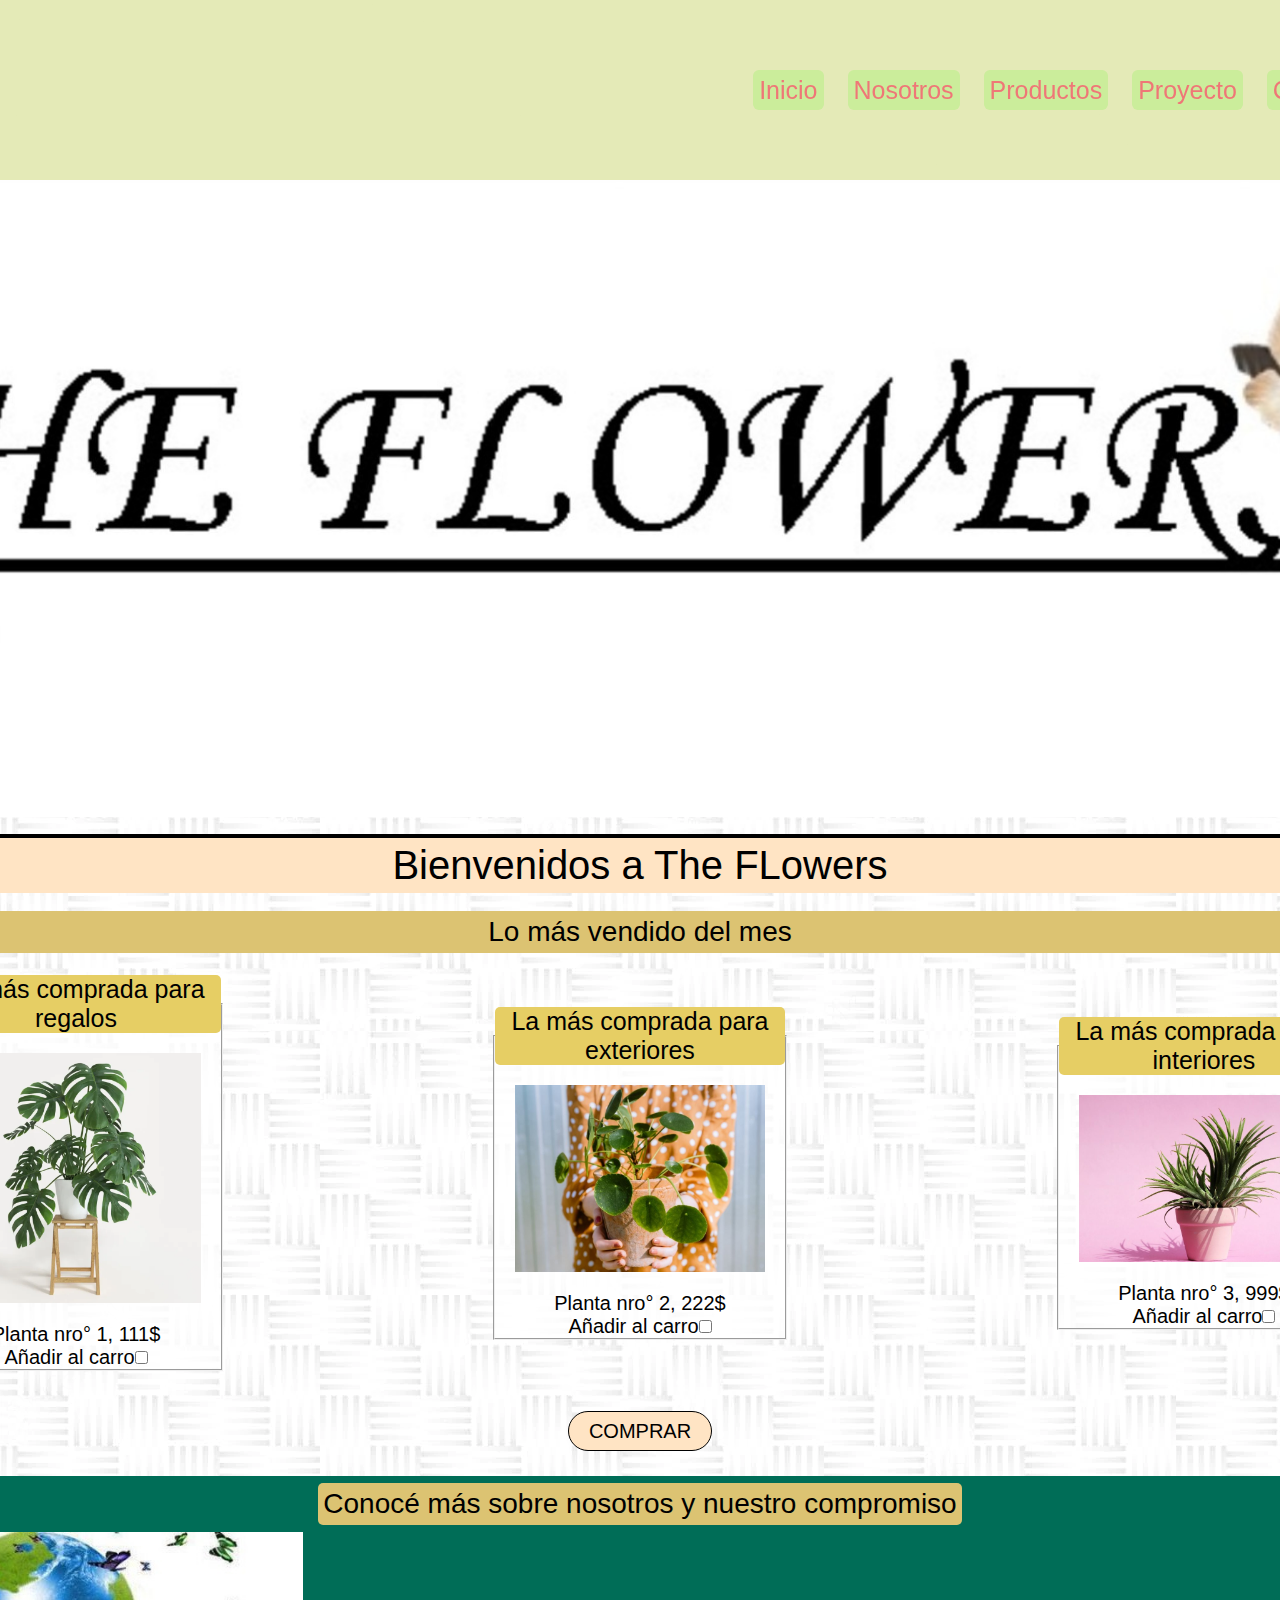
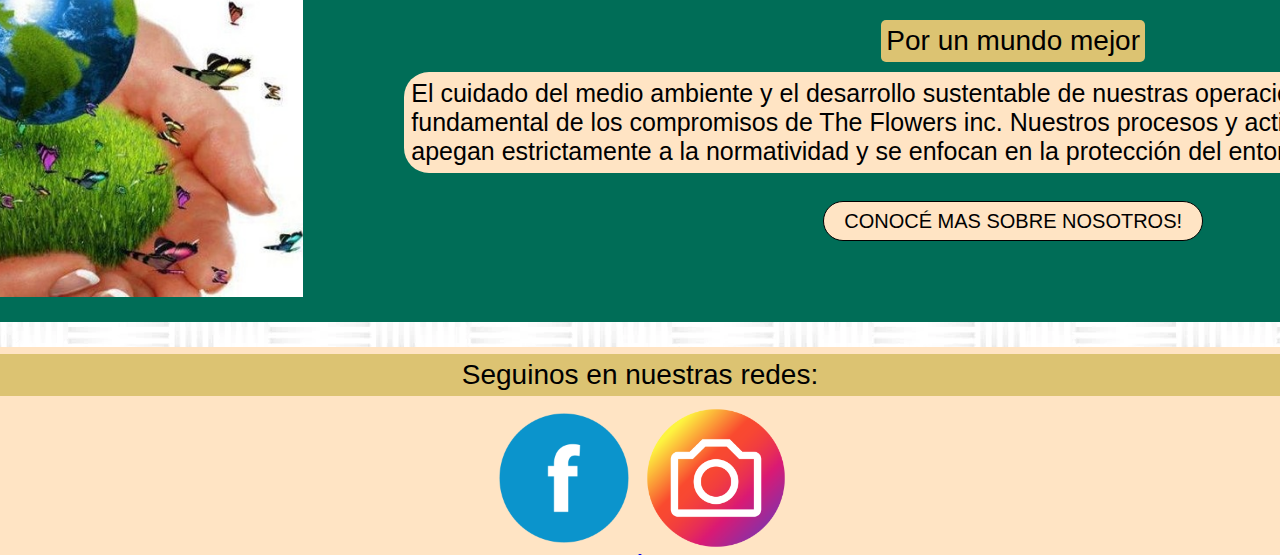
<file: index.html>
<!DOCTYPE html>
<html lang="en">
<head>
    <meta charset="UTF-8">
    <meta http-equiv="X-UA-Compatible" content="IE=edge">
    <meta name="viewport" content="width=device-width, initial-scale=1.0">
    <link rel="shortcut icon" href="imagenes/logo.png">
    <!-- <link rel="stylesheet" href="css/style.css">  -->
    <link rel="stylesheet" href="css/style2.css">
    <title>The Flowers - página principal</title>
</head>
<body>
    <div class="gridIndex">
        <nav class="nav navegador" >
            <div>
                <a href="index.html">
                    <img src="imagenes/logo.png" alt="Logo de la empresa" id="logo">
                </a>
            </div>
            <ul>
                <li>
                    <a href="index.html">Inicio</a>
                </li>
                <li>
                    <a href="Views/nosotros.html">Nosotros</a>
                </li>
                <li>
                    <a href="Views/productos.html">Productos</a>
                </li>
                <li>
                    <a href="Views/proyecto.html">Proyecto</a>
                </li>
                <li>
                    <a href="Views/contacto.html">Contacto!</a>
                </li>
                <li>
                    <a href="#redes">Seguinos!</a>
                </li>

            </ul>   
        </nav>
        <!--ends nav-->

        <header class="header">
            <img src="imagenes/header.jpg" alt="Header del proyecto" class="encabezado">
        </header>
        <!--ends header-->

        <main class="textCenter main">
            <div class="centrado"><h1 class="tituloResaltado">Bienvenidos a The FLowers</h1></div>
            <br>
            <div class="centrado"><h3 class="tituloChico">Lo más vendido del mes</h3></div>
            <form action="Views/compras.html" class="buttonPiola centrado">
                <div class="formDestacado" id="prod">
                    <fieldset class="producto ">
                        <legend class="textoInfo">La más comprada para regalos</legend>
                        <img src="imagenes/produc/planta1.jpg" alt="planta 1" class="imgProducto centrado">
                        
                        <label for="añadir1" class="textoProducto">Planta nro° 1, 111$ </label>
                        
                        <label for="añadir1" class="textoProducto">Añadir al carro</label>
                        <input type="checkbox" id="añadir1">
                    </fieldset>
                    <fieldset class="producto">
                        <legend class="textoInfo">La más comprada para exteriores</legend>
                        <img src="imagenes/produc/planta2.jpg" alt="planta 2" class="imgProducto centrado">
                        
                        <label for="añadir2" class="textoProducto">Planta nro° 2, 222$</label>
                        
                        <label for="añadir2" class="textoProducto">Añadir al carro</label>
                        <input type="checkbox" id="añadir2">
                    </fieldset>
                    <fieldset class="producto">
                        <legend class="textoInfo">La más comprada para interiores</legend>
                        <img src="imagenes/produc/planta7.jpg" alt="planta 7" class="imgProducto centrado">
                        
                        <label for="añadir7" class="textoProducto">Planta nro° 3, 999$</label>
                        
                        <label for="añadir7" class="textoProducto">Añadir al carro</label>
                        <input type="checkbox" id="añadir7">
                    </fieldset>
                </div>
                <!-- <button class="button" id="but">Comprar</button> -->
                <button class="boton cuatro"><span>Comprar</span></button>
            </form>
        </main>
        <!--ends main-->
        
        <div class="presentacion nos">
            <h3 class="tituloChico">Conocé más sobre nosotros y nuestro compromiso</h3>
            <div>
                <div id="imgPres" class="imgNos">
                    <img src="imagenes/compromiso ambiental.jpg" alt="Imagen sobre el compromiso ambiental de la empresa." >
                </div>
                <div id="contenidoPres">
                    <h4 class="tituloChico">Por un mundo mejor</h4>
                    <p class="textoPresentacion">El cuidado del medio ambiente y el desarrollo sustentable de nuestras operaciones son parte fundamental de los compromisos de The Flowers inc. Nuestros procesos y actividades se apegan estrictamente a la normatividad y se enfocan en la protección del entorno.</p>
                    <form action="Views/nosotros.html" class="centrado">
                        <!-- <button class="button">Conocé más sobre nosotros!</button> -->
                        <button class="boton cuatro"><span>Conocé mas sobre nosotros!</span></button>
                    </form>
                </div>
            </div>
        </div>
        <!-- ends div -->
        <footer id="redes" class="pie pata">
            <h3 class="tituloChico">Seguinos en nuestras redes:</h3>
            <a href="https://www.facebook.com" target="_blank">
                <img src="imagenes/facebook.png" alt="logo de facebook" width="150px">
            </a>
            <a href="https://www.instagram.com" target="_blank">
                <img src="imagenes/instagram.png" alt="logo de instagram" height="150px">
            </a>
        </footer>
    </div>
</body>
</html>
</file>
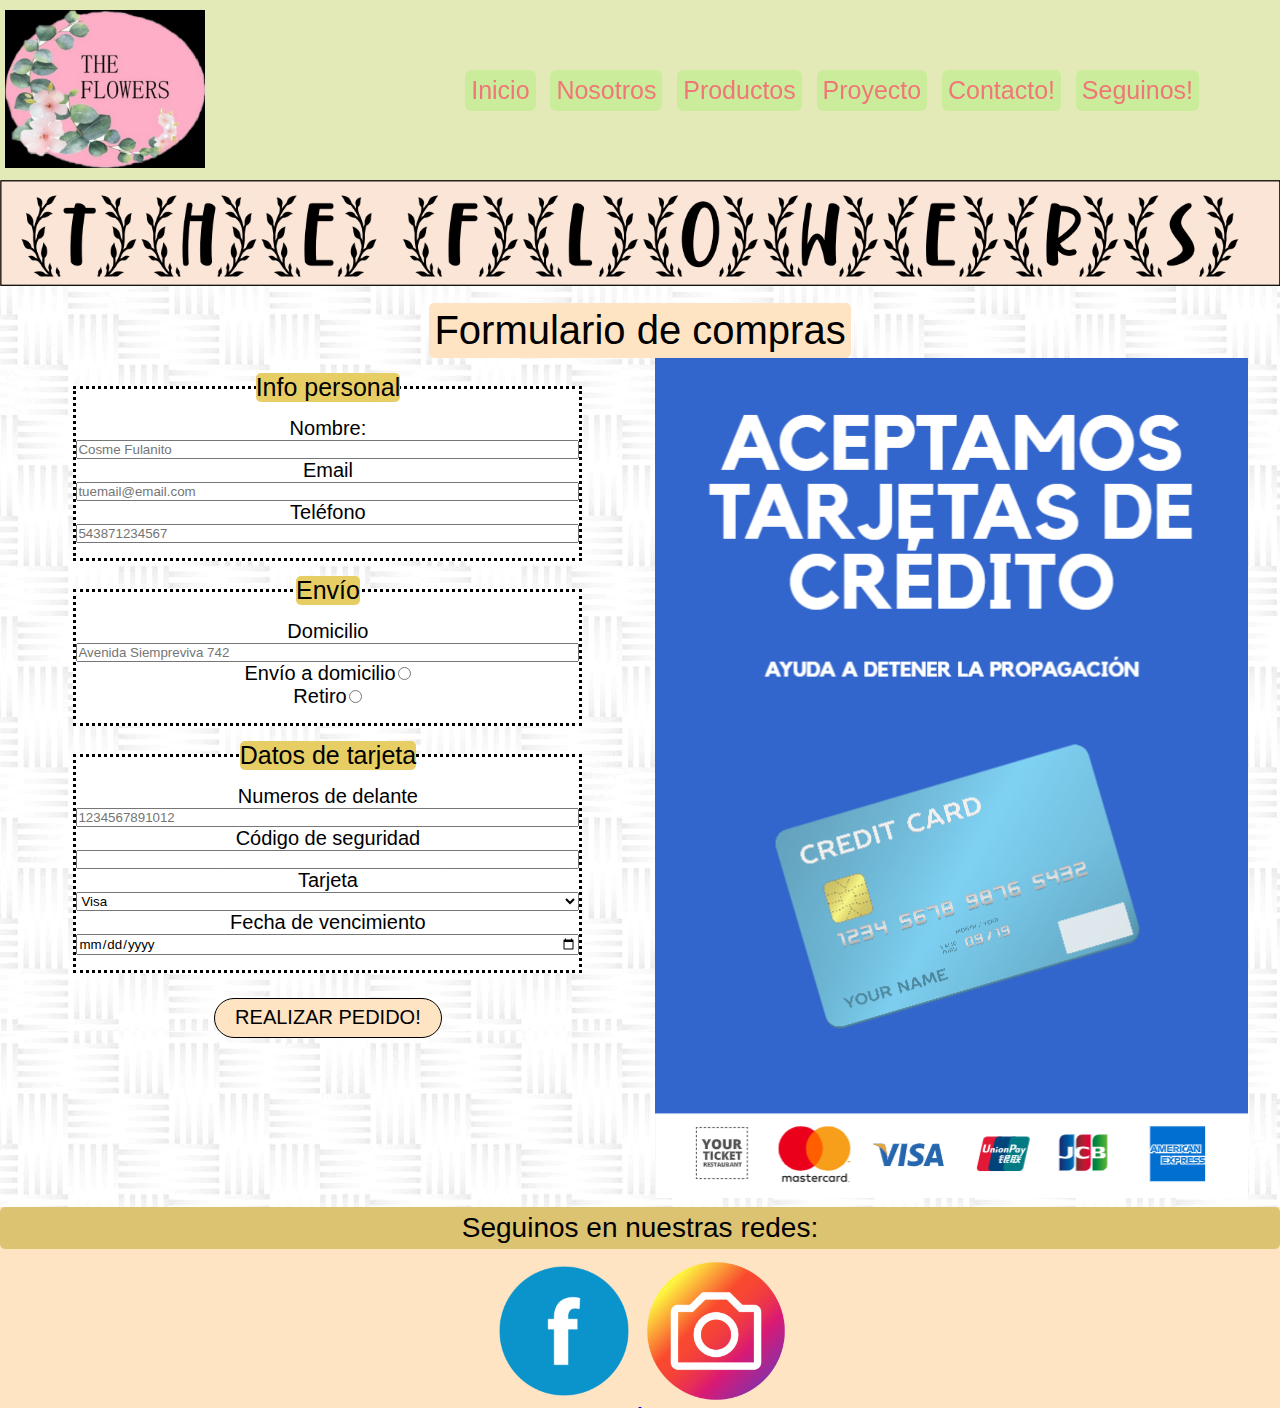
<file: Views/compras.html>
<!DOCTYPE html>
<html lang="en">
<head>
    <meta charset="UTF-8">
    <meta http-equiv="X-UA-Compatible" content="IE=edge">
    <meta name="viewport" content="width=device-width, initial-scale=1.0">
    <link rel="shortcut icon" href="../imagenes/logo.png">
    <link rel="stylesheet" href="../css/style.css">
    <title>The Flowers - página de compra</title>
</head>
<body>
    <nav class="nav">
        <div>
            <a href="../index.html">
                <img src="../imagenes/logo.png" alt="Logo de la empresa" id="logo">
            </a>
        </div>
        <ul>
            <li>
                <a href="../index.html">Inicio</a>
            </li>
            <li>
                <a href="nosotros.html">Nosotros</a>
            </li>
            <li>
                <a href="productos.html">Productos</a>
            </li>
            <li>
                <a href="proyecto.html">Proyecto</a>
            </li>
            <li>
                <a href="contacto.html">Contacto!</a>
            </li>
            <li>
                <a href="#redes">Seguinos!</a>
            </li>
        </ul>   
    </nav>

    <!--ends nav-->
    <header>
        <img src="../imagenes/the-flowers.png" alt="texto decorado The Flowers" class="encabezado">
    </header>
        <!--ends header-->
    <main class="anchoNormalizado textCenter">
        <h1 class="tituloResaltado">Formulario de compras</h1>
        <section class="compraGrid">
            <div id="imgT">
                <img src="../imagenes/tarjetas.jpg" alt="imagen aceptamos todas las tarjetas">
            </div>
            <form action="envio.php">
                <fieldset class="compras" id="infP">
                    <legend class="textoInfo">Info personal</legend>

                    <label for="nombre" class="textoProducto">Nombre:</label>
                    <input type="text" id="nombre" placeholder="Cosme Fulanito" required>

                    <label for="email"class="textoProducto">Email</label>
                    <input type="email" name="email" id="email" placeholder="tuemail@email.com" required>

                    <label for="telefono" class="textoProducto">Teléfono</label>
                    <input type="tel" name="telefono" id="telefono" placeholder="543871234567">
                </fieldset>
                <fieldset class="compras" id="env">
                    <legend class="textoInfo">Envío</legend>

                    <label for="domicilio" class="textoProducto">Domicilio</label>
                    <input type="text" name="domicilio" id="domicilio" placeholder="Avenida Siempreviva 742">
                    <div>
                    <label for="domicilio" class="textoProducto">Envío a domicilio</label>
                    <input type="radio" id="domicilio" name="envios" required>
                    </div>
                    <div>
                    <label for="local" class="textoProducto">Retiro</label>
                    <input type="radio" id="local" name="envios" required>
                    </div>
                </fieldset>
                <fieldset class="compras" id="data">
                    <legend class="textoInfo">Datos de tarjeta</legend>
                    <label for="delante" class="textoProducto">Numeros de delante</label>
                    <input type="number" id="delante" name="delante" placeholder="1234567891012" required>

                    <label for="codigo" class="textoProducto">Código de seguridad</label>
                    <input type="password" id="codigo" name="codigo" required>

                    <label for="tarjeta" class="textoProducto">Tarjeta</label>
                    <select name="tarjeta" id="tarjeta" required>
                        <option value="visa">Visa</option>
                        <option value="mastercard">MasterCard</option>
                        <option value="mercadopago">Mercado Pago</option>
                    </select>

                    <label for="fecha" class="textoProducto">Fecha de vencimiento</label>
                    <input type="date" name="fecha" id="fecha" min="2022-06-1" required>

                </fieldset>
                <!-- <button class="button" id="but">Realizar pedido</button> -->
                <button class="boton cuatro"><span>Realizar pedido!</span></button>
            </form>
        </section>
    </main>

    <!--ends main-->

    <footer id="redes" class="pie">
        <h3 class="tituloChico">Seguinos en nuestras redes:</h3>
        <a href="https://www.facebook.com" target="_blank">
            <img src="../imagenes/facebook.png" alt="logo de facebook" width="150px">
        </a>
        <a href="https://www.instagram.com" target="_blank">
            <img src="../imagenes/instagram.png" alt="logo de instagram" height="150px">
        </a>
    </footer>
    <!--ends footer-->
</body>
</html>
</file>
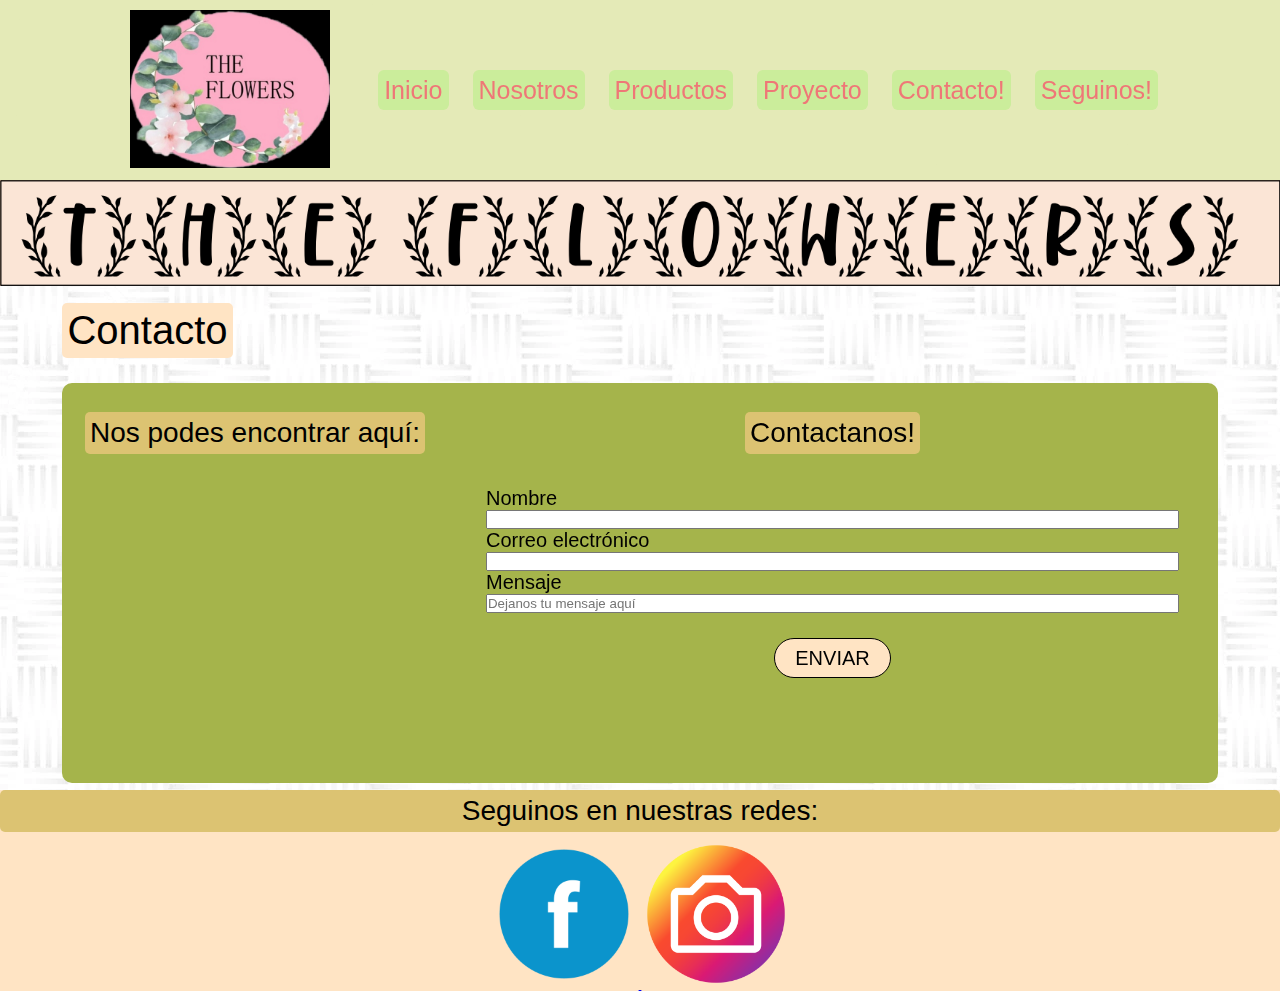
<file: Views/contacto.html>
<!DOCTYPE html>
<html lang="en">
<head>
    <meta charset="UTF-8">
    <meta http-equiv="X-UA-Compatible" content="IE=edge">
    <meta name="viewport" content="width=device-width, initial-scale=1.0">
    <link rel="shortcut icon" href="../imagenes/logo.png">
    <!-- <link rel="stylesheet" href="../css/style.css"> -->
    <link rel="stylesheet" href="../css/style2.css">
    <title>The Flowers - contacto</title>
</head>
<body>
    <nav class="nav">
        <div>
            <a href="../index.html">
                <img src="../imagenes/logo.png" alt="Logo de la empresa" id="logo">
            </a>
        </div>
        <ul>
            <li>
                <a href="../index.html">Inicio</a>
            </li>
            <li>
                <a href="nosotros.html">Nosotros</a>
            </li>
            <li>
                <a href="productos.html">Productos</a>
            </li>
            <li>
                <a href="proyecto.html">Proyecto</a>
            </li>
            <li>
                <a href="contacto.html">Contacto!</a>
            </li>
            <li>
                <a href="#redes">Seguinos!</a>
            </li>
        </ul>   
    </nav>
    <!--ends nav-->
    <header>
        <img src="../imagenes/the-flowers.png" alt="texto decorado The Flowers" class="encabezado">
    </header>
    <!--ends header-->
    <main class="anchoNormalizado textCenter">
        <div class="anchoNormalizado">
            <div class="centrado"><h1 class="tituloResaltado">Contacto</h1></div>
            <div class="contactoGrid">
                <h3 class="tituloChico" id="tit">Nos podes encontrar aquí:</h3>
<!--id map-->   <iframe src="https://www.google.com/maps/embed?pb=!1m18!1m12!1m3!1d640.3409632984186!2d-65.40494969884142!3d-24.784647926869678!2m3!1f0!2f0!3f0!3m2!1i1024!2i768!4f13.1!3m3!1m2!1s0x941bc3961c2382cd%3A0x43e7c2a20d3eecfe!2sEscuela%20de%20Comercio%20No.%205083%20Dr.%20Victorino%20de%20La%20Plaza!5e0!3m2!1ses-419!2sar!4v1653608162400!5m2!1ses-419!2sar" width="250" height="200" style="border:0;" allowfullscreen="" loading="lazy" referrerpolicy="no-referrer-when-downgrade" id="map"></iframe>
                <h3 class="tituloChico" id="titc">Contactanos!</h3>
                <div id="talk" >
                    <form action="envio.php" class="formContacto">
                        <label for="name" class="textoProducto">Nombre</label>
                        <input type="text" name="nombre" id="nombre">
                        <label for="correo" class="textoProducto">Correo electrónico</label>
                        <input type="email" name="correo" id="correo">
                        <label for="msg" class="textoProducto">Mensaje</label>
                        <input type="text" id="msg" placeholder="Dejanos tu mensaje aquí">
                        <!-- <button class="button" id="but">Enviar</button> -->
                        <button class="boton cuatro"><span>Enviar</span></button>
                    </form>
                </div>
            </div>
        </div>
    </main>
    <!--ends main-->
    <footer id="redes" class="pie">
        <h3 class="tituloChico">Seguinos en nuestras redes:</h3>
        <a href="https://www.facebook.com" target="_blank">
            <img src="../imagenes/facebook.png" alt="logo de facebook" width="150px">
        </a>
        <a href="https://www.instagram.com" target="_blank">
            <img src="../imagenes/instagram.png" alt="logo de instagram" height="150px">
        </a>
    </footer>
    <!--ends footer-->
</body>
</html>
</file>
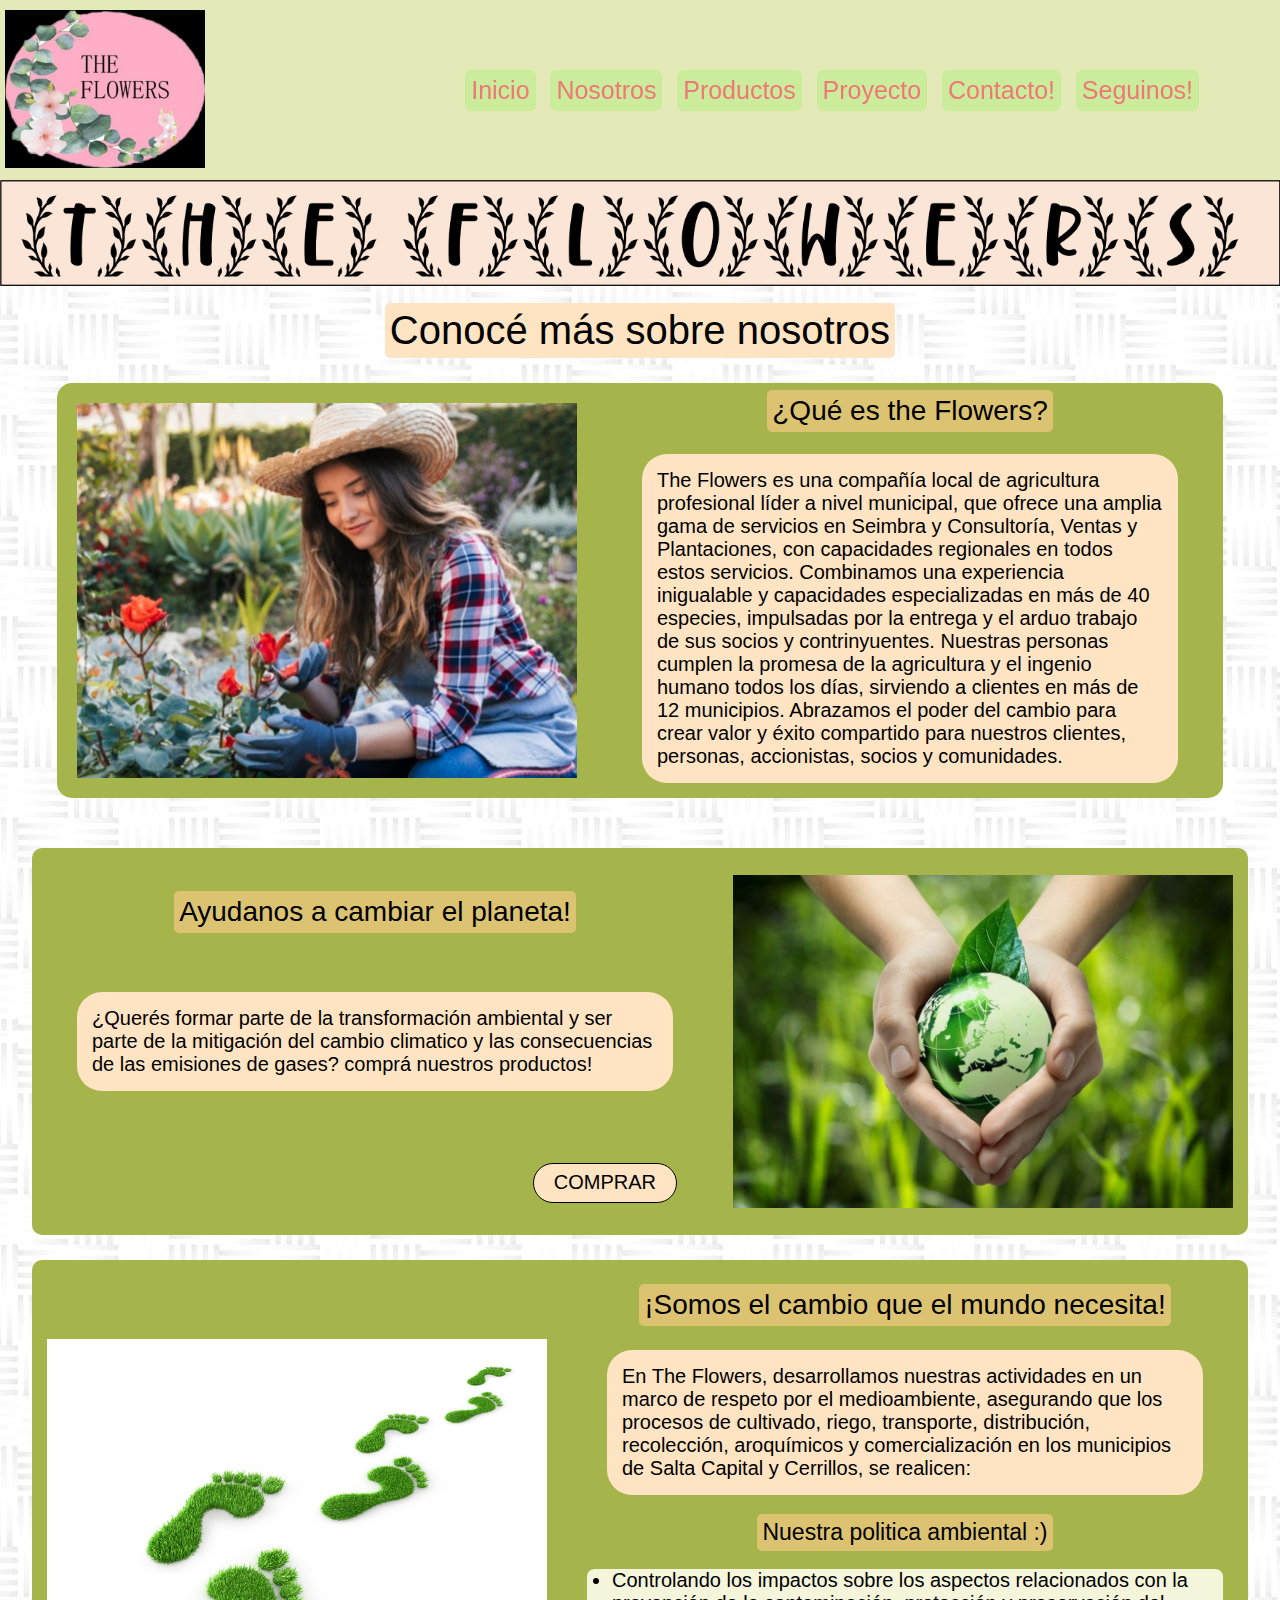
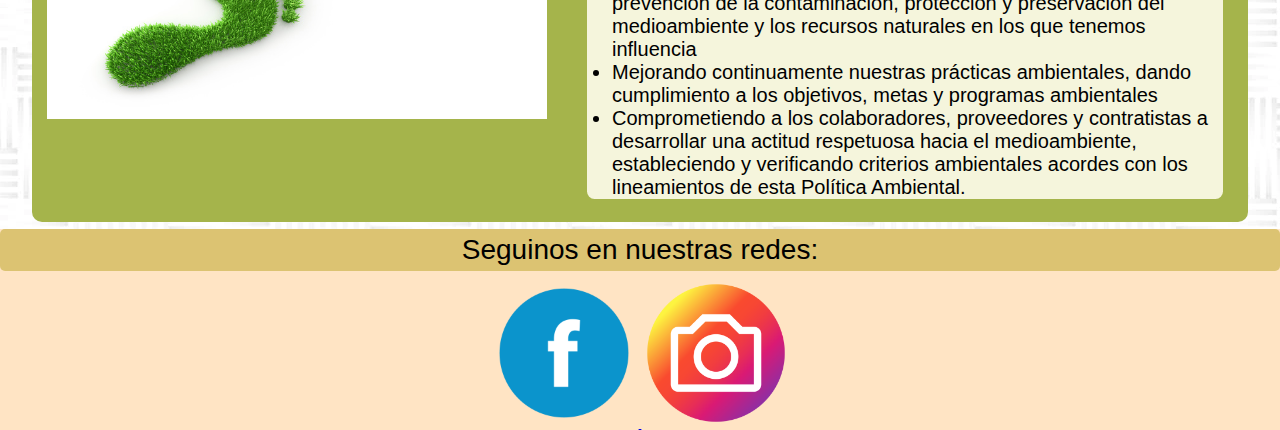
<file: Views/nosotros.html>
<!DOCTYPE html>
<html lang="en">
<head>
    <meta charset="UTF-8">
    <meta http-equiv="X-UA-Compatible" content="IE=edge">
    <meta name="viewport" content="width=device-width, initial-scale=1.0">
    <link rel="shortcut icon" href="../imagenes/logo.png">
    <link rel="stylesheet" href="../css/style.css">
    <title>The Flowers - quienes somos</title>
</head>
<body>
    <nav class="nav">
        <div>
            <a href="../index.html">
                <img src="../imagenes/logo.png" alt="Logo de la empresa" id="logo">
            </a>
        </div>
        <ul>
            <li>
                <a href="../index.html">Inicio</a>
            </li>
            <li>
                <a href="nosotros.html">Nosotros</a>
            </li>
            <li>
                <a href="productos.html">Productos</a>
            </li>
            <li>
                <a href="proyecto.html">Proyecto</a>
            </li>
            <li>
                <a href="contacto.html">Contacto!</a>
            </li>
            <li>
                <a href="#redes">Seguinos!</a>
            </li>
        </ul>   
    </nav>
    <!--ends nav-->
    <header>
        <img src="../imagenes/the-flowers.png" alt="texto decorado The Flowers" class="encabezado">
    </header>
        <!--ends header-->
    <main class="anchoNormalizado textCenter">            
        <h1 class="tituloResaltado">Conocé más sobre nosotros</h1>
        <div class="textCenter nosotros1">
            <div>
                <div id="imgPres">
                    <img src="../imagenes/persona-con-plantas.jpg" alt="Persona feliz con plantas" class="imgNos" id="imgPres">
                </div>
                <div  id="contNos">
                    <h3 class="tituloChico">¿Qué es the Flowers?</h3>
                    <p class="textoPresentacion">
                        The Flowers es una compañía local de agricultura profesional líder a nivel municipal, que ofrece una amplia gama de servicios en Seimbra y Consultoría, Ventas y Plantaciones, con capacidades regionales en todos estos servicios. Combinamos una experiencia inigualable y capacidades especializadas en más de 40 especies, impulsadas por la entrega y el arduo trabajo de sus socios y contrinyuentes. Nuestras personas cumplen la promesa de la agricultura y el ingenio humano todos los días, sirviendo a clientes en más de 12 municipios. Abrazamos el poder del cambio para crear valor y éxito compartido para nuestros clientes, personas, accionistas, socios y comunidades.
                    </p>
                </div>
            </div>
        </div>

        <div class="presentacionGrid bgcNos">
            <h3 id="tit" class="tituloChico">Ayudanos a cambiar el planeta!</h3>
            <img src="../imagenes/ecofriendly.jpg" alt="Logo Ecofriendly" class="imgPres imgNos" id="img">
            <div id="txt">
                <p class="textoPresentacion">¿Querés formar parte de la transformación ambiental y ser parte de la mitigación del cambio climatico y las consecuencias de las emisiones de gases? comprá nuestros productos!</p>
            </div>
            <div id="but" >
                <!-- <a href="productos.html" ><button class="button" >COMPRAR</button></a> -->
                <button class="boton cuatro"><span>COMPRAR</span></button>
            </div>
        </div>
        <div class="presentacionGrid2 bgcNos">
            <h3 class="tituloChico" id="tit2">¡Somos el cambio que el mundo necesita!</h3>
            <img src="../imagenes/huellas.jpg" alt="huellas humanas hechas de cesped" class="imgPres imgNos" id="img2">
            <h4 class="tituloChiquitito" id="titc">Nuestra politica ambiental :)</h4>
            <div id="txt2">
                <p class="textoPresentacion">En The Flowers, desarrollamos nuestras actividades en un marco de respeto por el medioambiente, asegurando que los procesos de cultivado, riego, transporte, distribución, recolección, aroquímicos y comercialización en los municipios de Salta Capital y Cerrillos, se realicen:</p>
            </div>
            <div id="lis" class="lista fondoProyecto">
                <ul>
                    <li>Controlando los impactos sobre los aspectos relacionados con la prevención de la contaminación, protección y preservación del medioambiente y los recursos naturales en los que tenemos influencia</li>
                    <li>Mejorando continuamente nuestras prácticas ambientales, dando cumplimiento a los objetivos, metas y programas ambientales</li>
                    <li>Comprometiendo a los colaboradores, proveedores y contratistas a desarrollar una actitud respetuosa hacia el medioambiente, estableciendo y verificando criterios ambientales acordes con los lineamientos de esta Política Ambiental.</li>
                </ul>
            </div>
        </div>
    </main>

    <!--ends main-->

    <footer id="redes" class="pie">
        <h3 class="tituloChico">Seguinos en nuestras redes:</h3>
        <a href="https://www.facebook.com" target="_blank">
            <img src="../imagenes/facebook.png" alt="logo de facebook" width="150px">
        </a>
        <a href="https://www.instagram.com" target="_blank">
            <img src="../imagenes/instagram.png" alt="logo de instagram" height="150px">
        </a>
    </footer>
        <!--ends footer-->
</body>
</html>
</file>
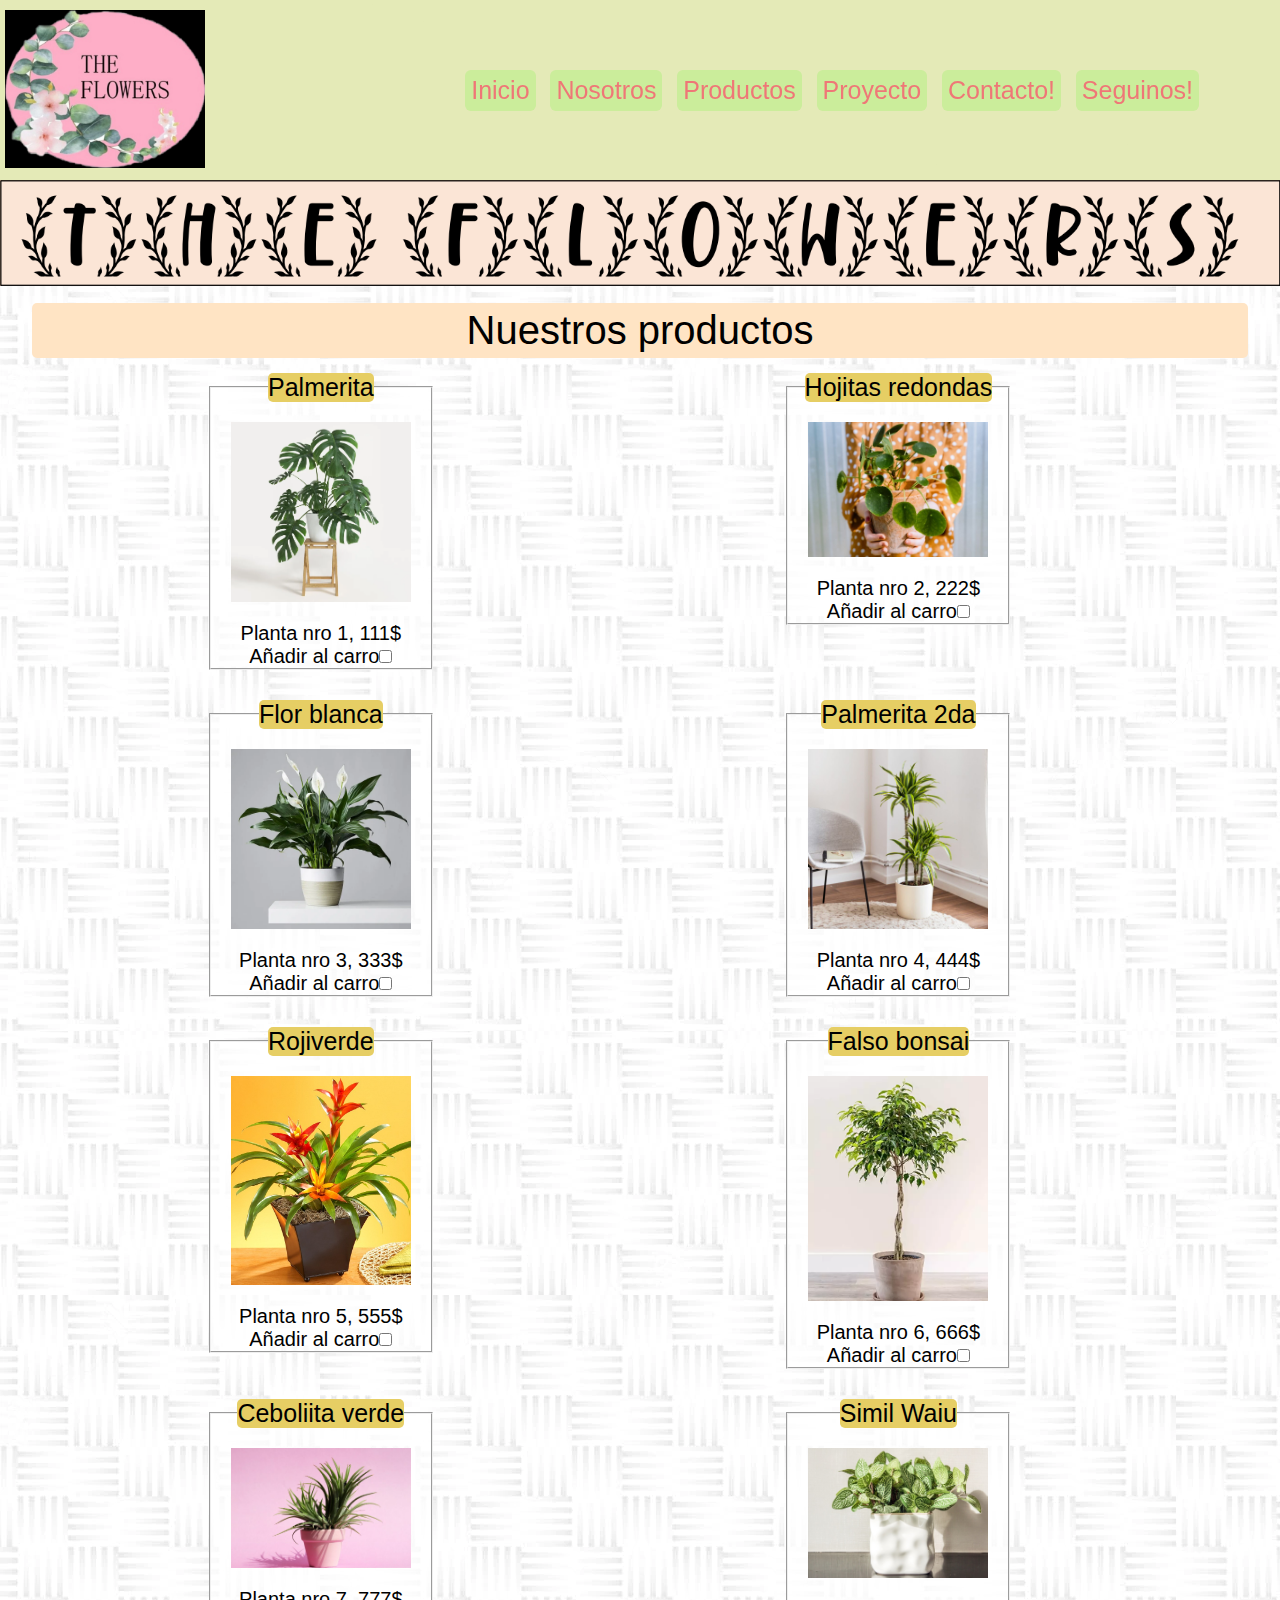
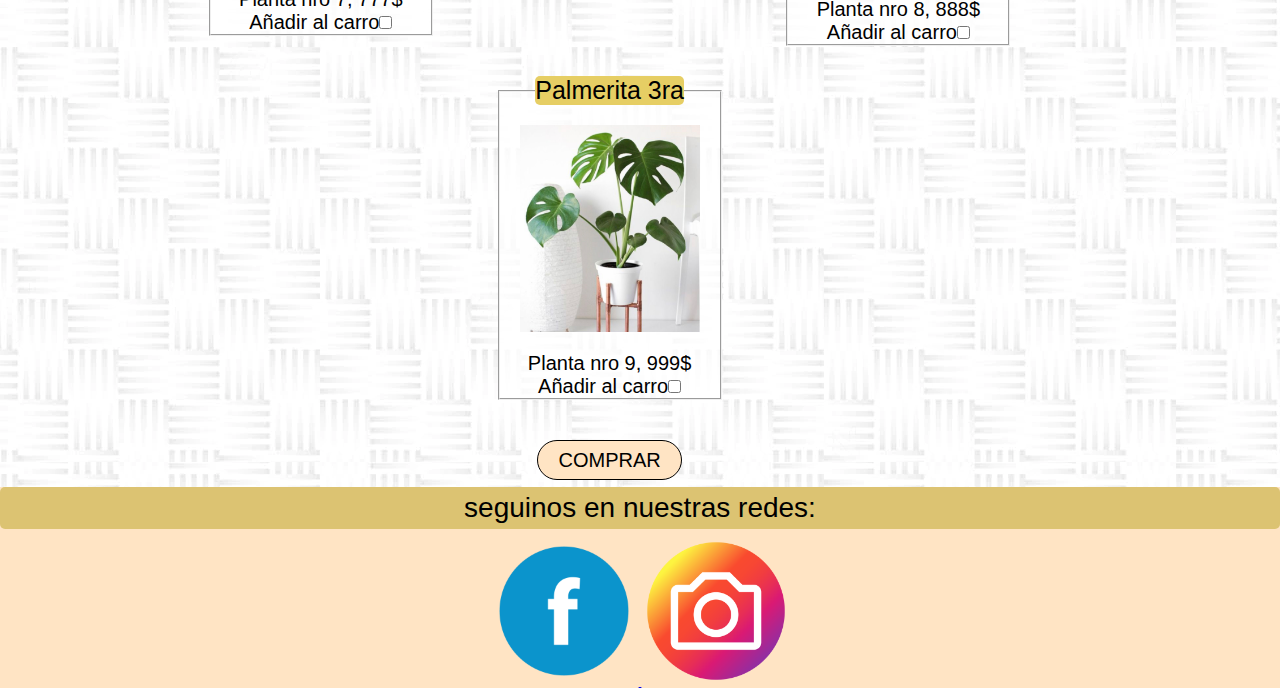
<file: Views/productos.html>
<!DOCTYPE html>
<html lang="en">
<head>
    <meta charset="UTF-8">
    <meta http-equiv="X-UA-Compatible" content="IE=edge">
    <meta name="viewport" content="width=device-width, initial-scale=1.0">
    <link rel="shortcut icon" href="../imagenes/logo.png">
    <link rel="stylesheet" href="../css/style.css">
    <title>The Flowers cortinas y manteles</title>
</head>
<body>
    <nav class="nav">
        <div>
            <a href="../index.html">
                <img src="../imagenes/logo.png" alt="Logo de la empresa" id="logo">
            </a>
        </div>
        <ul>
            <li>
                <a href="../index.html">Inicio</a>
            </li>
            <li>
                <a href="nosotros.html">Nosotros</a>
            </li>
            <li>
                <a href="productos.html">Productos</a>
            </li>
            <li>
                <a href="proyecto.html">Proyecto</a>
            </li>
            <li>
                <a href="contacto.html">Contacto!</a>
            </li>
            <li>
                <a href="#redes">Seguinos!</a>
            </li>
        </ul>   
    </nav>
    <!--ends nav-->

    <header>
        <img src="../imagenes/the-flowers.png" alt="Header del proyecto" class="encabezado">
    </header>
    <!--ends header-->

    <main class="textCenter anchoNormalizado">
        <div class="centrado"><h1 class="tituloResaltado">Nuestros productos</h1></div>
        <form action="compras.html">
            <div class="formDestacado">
                <fieldset class="producto">
                    <legend class="textoInfo">Palmerita</legend>
                    <img src="../imagenes/produc/planta1.jpg" alt="planta 1" class="imgProducto centrado">
                    
                    <label for="añadir1" class="textoProducto">Planta nro 1, 111$</label>

                    <label for="añadir1" class="textoProducto">Añadir al carro</label>
                    <input type="checkbox" id="añadir1">
                </fieldset>
                <fieldset class="producto">
                    <legend class="textoInfo">Hojitas redondas</legend>
                    <img src="../imagenes/produc/planta2.jpg" alt="planta 2" class="imgProducto centrado">
                    
                    <label for="añadir2" class="textoProducto">Planta nro 2, 222$</label>
                    
                    <label for="añadir2" class="textoProducto">Añadir al carro</label>
                    <input type="checkbox" id="añadir2">
                </fieldset>
                <fieldset class="producto">
                    <legend class="textoInfo">Flor blanca</legend>
                    <img src="../imagenes/produc/planta3.jpg" alt="planta 3" class="imgProducto centrado">
                    
                    <label for="añadir3" class="textoProducto">Planta nro 3, 333$</label>
                    
                    <label for="añadir3" class="textoProducto">Añadir al carro</label>
                    <input type="checkbox" id="añadir3">
                </fieldset>
                <fieldset class="producto">
                    <legend class="textoInfo">Palmerita 2da</legend>
                    <img src="../imagenes/produc/planta4.jpg" alt="planta 4" class="imgProducto centrado">
                    
                    <label for="añadir4" class="textoProducto">Planta nro 4, 444$</label>
                    
                    <label for="añadir4" class="textoProducto">Añadir al carro</label>
                    <input type="checkbox" id="añadir4">
                </fieldset>
                <fieldset class="producto">
                    <legend class="textoInfo">Rojiverde</legend>
                    <img src="../imagenes/produc/planta5.jpg" alt="planta 5" class="imgProducto centrado">
                    
                    <label for="añadir5" class="textoProducto">Planta nro 5, 555$</label>
                    
                    <label for="añadir5" class="textoProducto">Añadir al carro</label>
                    <input type="checkbox" id="añadir5">
                </fieldset>
                <fieldset class="producto">
                    <legend class="textoInfo">Falso bonsai</legend>
                    <img src="../imagenes/produc/planta6.jpg" alt="planta 6" class="imgProducto centrado">
                    
                    <label for="añadir6" class="textoProducto">Planta nro 6, 666$</label>
                    
                    <label for="añadir6" class="textoProducto">Añadir al carro</label>
                    <input type="checkbox" id="añadir6">
                </fieldset>
                <fieldset class="producto">
                    <legend class="textoInfo">Ceboliita verde</legend>
                    <img src="../imagenes/produc/planta7.jpg" alt="planta 7" class="imgProducto centrado">
                    
                    <label for="añadir7" class="textoProducto">Planta nro 7, 777$</label>
                    
                    <label for="añadir7" class="textoProducto">Añadir al carro</label>
                    <input type="checkbox" id="añadir7">
                </fieldset>
                <fieldset class="producto">
                    <legend class="textoInfo">Simil Waiu</legend>
                    <img src="../imagenes/produc/planta8.jpg" alt="planta 8" class="imgProducto centrado">
                    
                    <label for="añadir8" class="textoProducto">Planta nro 8, 888$</label>
                    
                    <label for="añadir8" class="textoProducto">Añadir al carro</label>
                    <input type="checkbox" id="añadir8">
                </fieldset>
                <fieldset class="producto">
                    <legend class="textoInfo">Palmerita 3ra</legend>
                    <img src="../imagenes/produc/planta9.jpg" alt="planta 9" class="imgProducto centrado">
                    
                    <label for="añadir9" class="textoProducto">Planta nro 9, 999$</label>
                    
                    <label for="añadir9" class="textoProducto">Añadir al carro</label>
                    <input type="checkbox" id="añadir9">
                </fieldset>
            </div>
            <!-- <button class="button">COMPRAR</button> -->
            <button class="boton cuatro"><span>COMPRAR</span></button>
        </form>
    </main>
    <!--ends main-->
    <footer id="redes" class="pie">
        <h3 class="tituloChico">seguinos en nuestras redes:</h3>
        <a href="https://www.facebook.com" target="_blank">
            <img src="../imagenes/facebook.png" alt="logo de facebook" width="150px">
        </a>
        <a href="https://www.instagram.com" target="_blank">
            <img src="../imagenes/instagram.png" alt="logo de instagram" height="150px">
        </a>
    </footer>
</body>
</html>
</file>
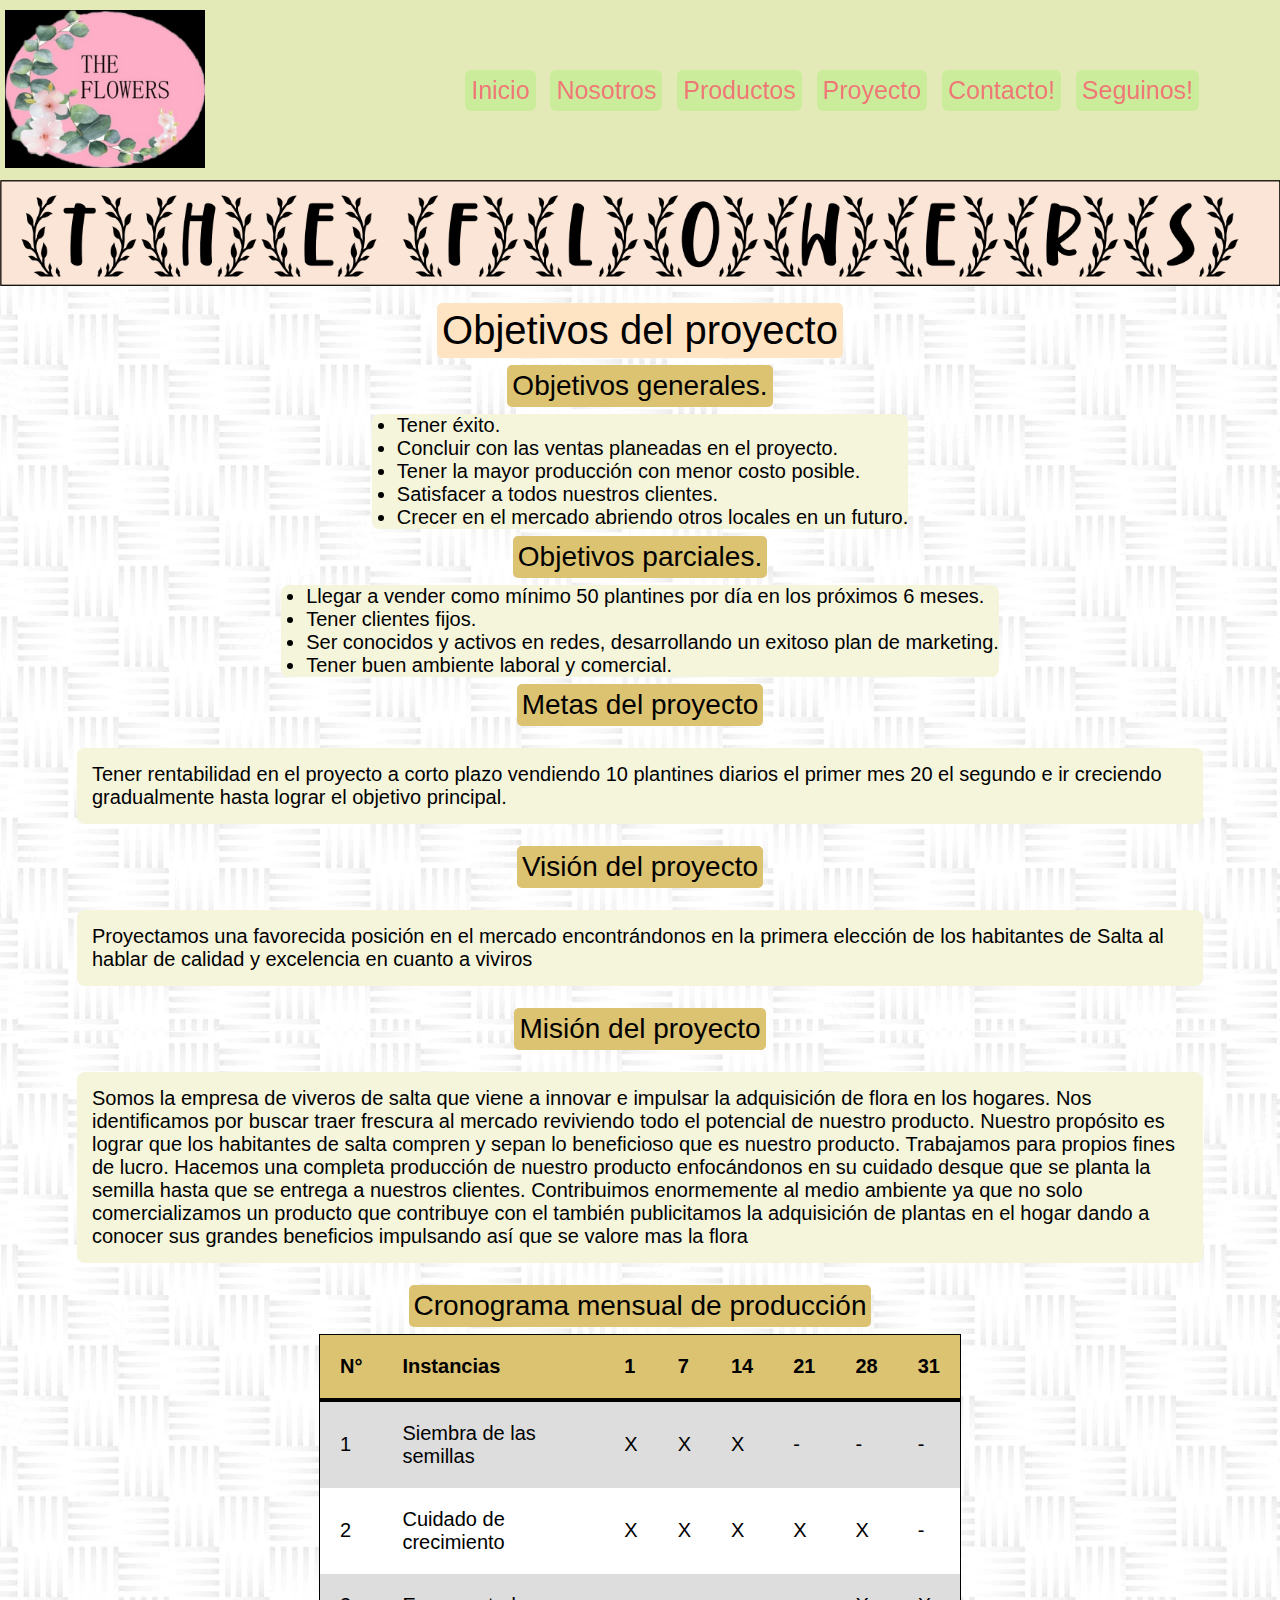
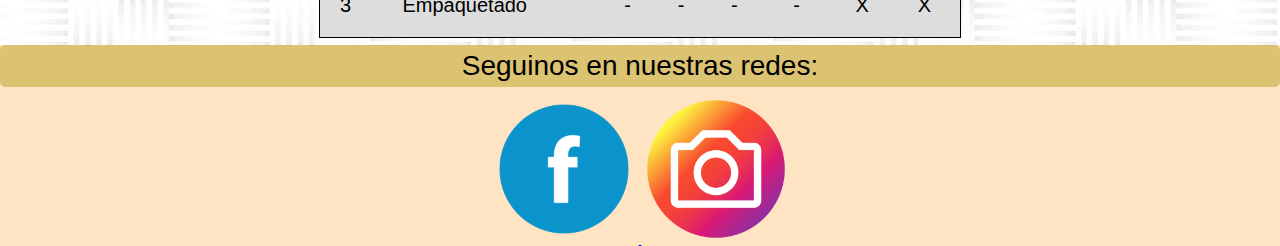
<file: Views/proyecto.html>
<!DOCTYPE html>
<html lang="en">
<head>
    <meta charset="UTF-8">
    <meta http-equiv="X-UA-Compatible" content="IE=edge">
    <meta name="viewport" content="width=device-width, initial-scale=1.0">
    <link rel="shortcut icon" href="../imagenes/logo.png">
    <link rel="stylesheet" href="../css/style.css">
    <title>The Flowers - proyecto</title>
</head>
<body>
    <nav class="nav">
        <a href="../index.html">
            <img src="../imagenes/logo.png" alt="Logo de la empresa" width="250px" id="logo">
        </a>
        <ul>
            <li>
                <a href="../index.html">Inicio</a>
            </li>
            <li>
                <a href="nosotros.html">Nosotros</a>
            </li>
            <li>
                <a href="productos.html">Productos</a>
            </li>
            <li>
                <a href="proyecto.html">Proyecto</a>
            </li>
            <li>
                <a href="contacto.html">Contacto!</a>
            </li>
            <li>
                <a href="#redes">Seguinos!</a>
            </li>
        </ul>   
    </nav>

    <!--ends nav-->

    <header>
        <img src="../imagenes/the-flowers.png" alt="texto decorado The Flowers" class="encabezado">
    </header>
        <!--ends header-->

    <main class="textCenter anchoNormalizado">
        <h1 class="tituloResaltado">Objetivos del proyecto</h1>
        <h2 class="tituloChico">Objetivos generales.</h2>
        <ul class="lista fondoProyecto">
            <li>Tener éxito.</li>
            <li>Concluir con las ventas planeadas en el proyecto.</li>
            <li>Tener la mayor producción con menor costo posible.</li>
            <li>Satisfacer a todos nuestros clientes.</li>
            <li>Crecer en el mercado abriendo otros locales en un futuro.</li>
        </ul>
        <h2 class="tituloChico">Objetivos parciales.</h2>
        <ul class="lista fondoProyecto">
            <li>Llegar a vender como mínimo 50 plantines por día en los próximos 6 meses.</li>
            <li>Tener clientes fijos.</li>
            <li>Ser conocidos y activos en redes, desarrollando un exitoso plan de marketing. </li>
            <li>Tener buen ambiente laboral y comercial.</li>
        </ul>
        <h2 class="tituloChico">Metas del proyecto</h2>
            <p class="textoPresentacion fondoProyecto">Tener rentabilidad en el proyecto a corto plazo vendiendo 10 plantines diarios el primer mes 20 el segundo e ir creciendo gradualmente hasta lograr el objetivo principal.</p>
        <h2 class="tituloChico">Visión del proyecto</h2>
            <p class="textoPresentacion fondoProyecto">Proyectamos una favorecida posición en el mercado encontrándonos en la primera elección de los habitantes de Salta al hablar de calidad y excelencia en cuanto a viviros</p>
        <h2 class="tituloChico">Misión del proyecto</h2>
            <p class="textoPresentacion fondoProyecto">Somos la empresa de viveros de salta que viene a innovar e impulsar la adquisición de flora en los hogares. Nos identificamos por buscar traer frescura al mercado reviviendo todo el potencial de nuestro producto. Nuestro propósito es lograr que los habitantes de salta compren y sepan lo beneficioso que es nuestro producto. Trabajamos para propios fines de lucro. Hacemos una completa producción de nuestro producto enfocándonos en su cuidado desque que se planta la  semilla hasta que se entrega a nuestros clientes. Contribuimos enormemente al medio ambiente ya que no solo comercializamos un producto que contribuye con el también publicitamos la adquisición de plantas en el hogar dando a conocer sus grandes beneficios impulsando así que se valore mas la flora</p>
        <h2 class="tituloChico">Cronograma mensual de producción</h2>
        </main>
        <div class="contContTabla">
            <div id="contenedorTabla">
                <table>
                    <tr>
                        <th>N°</th>
                        <th>Instancias</th>
                        <th>1</th>
                        <th>7</th>
                        <th>14</th>
                        <th>21</th>
                        <th>28</th>
                        <th>31</th>
                    </tr>
                    <tr>
                        <td>1</td>
                        <td>Siembra de las semillas</td>
                        <td>X</td>
                        <td>X</td>
                        <td>X</td>
                        <td>-</td>
                        <td>-</td>
                        <td>-</td>
                    </tr>
                    <tr>
                        <td>2</td>
                        <td>Cuidado de crecimiento</td>
                        <td>X</td>
                        <td>X</td>
                        <td>X</td>
                        <td>X</td>
                        <td>X</td>
                        <td>-</td>
                    </tr>
                    <tr>
                        <td>3</td>
                        <td>Empaquetado</td>
                        <td>-</td>
                        <td>-</td>
                        <td>-</td>
                        <td>-</td>
                        <td>X</td>
                        <td>X</td>
                    </tr>
                </table>
            </div>
        </div>
    <!--ends main-->

    <footer id="redes" class="pie">
        <h3 class="tituloChico">Seguinos en nuestras redes:</h3>
        <a href="https://www.facebook.com" target="_blank">
            <img src="../imagenes/facebook.png" alt="logo de facebook" width="150px">
        </a>
        <a href="https://www.instagram.com" target="_blank">
            <img src="../imagenes/instagram.png" alt="logo de instagram" height="150px">
        </a>
    </footer>
        <!--ends footer-->
</body>
</html>
</file>
<file: css/style.css>
*{
	padding: 0;
	margin: 0;
	font-family: 'Roboto', sans-serif;
}

@import url('https://fonts.googleapis.com/css2?family=Fjalla+One&family=Roboto:ital,wght@0,500;1,300;1,400&display=swap');

html{
	font-size: 62.5%;
	background-image: url(../css/fondo.jpg);
}
body{
	margin: 0 auto;
}

h1{
	font-size: 4rem;
}

h4{
	font-size: 2rem;
}

form button{
	margin: 20px;
}

header{
}

.nav{
	background-color: rgba(227, 233, 181, 0.97);
	height: 180px;
	margin: auto;
	position: sticky;
	top: 0px;
	display: flex;
	justify-content: space-between;
	align-items: center;
	z-index: 3;
}

nav ul{
	display:inline-block;
	justify-content: end;
	margin-right: 75px;
}

	nav ul li{
		list-style: none;
		margin: 6px;
		display: inline-block;
		font-size: 2.5rem;
	}


		nav ul li a{
			text-decoration: none;
			color: rgb(239, 119, 119);
			display: inline-block;
			background-color: rgb(203, 237, 155);
			padding: 6px;
			border-radius: 6px;
		}

			nav ul li a:hover{
				background-color: rgb(32, 1, 133);
				transition-duration: .35s;
				color: bisque;
			}

form{
	text-align: center;
	width: 95%;
}

main{
	width: 95%;
}

footer{
	width: 95%;
}

.anchoNormalizado{
	width: 95%;
	margin: auto;
}

#logo{
	width: 200px;
	margin: 5px 5px;
}

.imgProducto{
	width: 180px;
	padding: 2rem;
	display: block;
}

#imgPres{
	margin: 10px;
}

	.imgPres img{
		margin: 20px;
	}

.centrado{
	display: inline-block;
	text-align: center;
}

.tituloResaltado{
	background-color: bisque;
	font-weight: 500;
	display: block;
	margin: auto;
	padding: 5px;
	border-radius: 5px;
}

.tituloChico{
	/*margin: 16px 0 16px 0;
	font-size: 2rem;
	background-color: rgb(220, 205, 185);
	font-weight: 400;
	display: block;
	margin: 0 auto;*/
	background-color: rgb(220, 195, 114);
	font-size: 2.8rem;
	font-weight: 400;
	display: flex;
	justify-content: center;
	margin: 7px auto;
	padding: 5px;
	border-radius: 5px;
}

.tituloChiquitito{
	background-color: rgb(220, 195, 114);
	font-size: 2.3rem;
	font-weight: 400;
	display: flex;
	justify-content: center;
	margin: 7px auto;
	padding: 5px;
	border-radius: 5px;
}

.textCenter{
	display: flex;
	flex-direction: column;
	justify-content: flex-start;
	align-content: flex-start;
}

.textRigth{
	text-align: right;
}

.textLeft{
	text-align: left;
}

.encabezado{
	width: 100%;
	margin-bottom: 15px;
}

.textoProducto{
	font-size: 2rem;
} 	

.textoInfo{
	font-weight: 500;
	font-size: 2.5rem;
	background-color: rgb(230, 206, 100);
	border-radius: 5px;
}

.producto{
	display: flex;
	flex-wrap: wrap;
	justify-content: center;
	width: 190px;
	background-color: rgba(255, 255, 255, 0.735);
	margin: 15px 7% ;
	text-align: center;
}

.formDestacado{
	margin: auto;
	padding: auto;
	display: flex;
	align-items: flex-start;
	justify-content: space-around;
	flex-wrap: wrap;
}

.button{
	background-color: bisque;
	border-radius: 25px;
	padding: 0.5rem;
	text-decoration: none;
	font-size: 2rem;
	display: flex
	justify-content: center;
}


	.button:hover{
		transition-duration: .2s;
		background-color: rgb(187, 111, 19);
	}

.presentacion{
	background-color: rgb(0, 109, 87);
	border-radius: 15px;
	display: flex;
	flex-direction: column;
	flex-wrap: wrap;
	margin: 25px;
}

	.presentacion div{
		display: flex;
		flex-wrap: nowrap;
	}

	.presentacion h4{
		justify-content: center;
	}

	#contenidoPres{
		display: flex;
		flex-direction: column;
		align-content: center;
		justify-content: center;
	}

		#contenidoPres form{
			width: 100%;
		}

.textoPresentacion{
	font-size: 2rem;
	display: inline-block;
	margin: 15px 45px;	
	padding: 15px;
	background-color: bisque;
	border-radius: 25px;
}

.fondoProyecto{
	background-color: beige;
	border-radius: 7.5px;
}

.pie{
	display: block;
	text-align: center;
	background-color: bisque;
	width: 100%;
}

.mapa{
	border-radius: 10px;
	border-style: double;
	text-align: right;
	display: block;
}

.lista{
	margin: 0 auto;
	list-style: disc;
	font-weight: 500;
	padding-left: 25px;
}

.contContTabla{
	display: flex;
	justify-content: center;
}

	.lista li{
		font-size: 2rem;
		font-weight: 500;
	}

#contenedorTabla{
	width: 50%;
	display: flex;
	font-size: 1rem;
	border: solid 1px black;
}

	#contenedorTabla table{
		width: 100%;
		text-align: left;
		background-color: white;
		border-collapse: collapse;
	}

		#contenedorTabla table th{
			background-color: rgb(220, 195, 114);
			border-bottom: solid 4px black;
			color: black;
		}

#contenedorTabla tr td,th{
	padding: 20px;
	font-size: 2rem;
}

#contenedorTabla tr:nth-child(even){
	background-color: #ddd;
}

#contenedorTabla tr:hover{
	background-color: rgb(114, 71, 0);
	color: white;
}

.nosotros1{
	background-color: rgb(165, 180, 75);
	border-radius: 15px;
	display: flex;
	flex-direction: column;
	flex-wrap: wrap;
	margin: 25px;
}

	.nosotros1 div{
		display: flex;
		flex-wrap: nowrap;
	}

.imgNos{
	width: 50rem;
}

#contNos{
width: 100%;
	display: flex;
	flex-direction: column;
}
/*-------------------GRID-------------------------*/

.bgcNos{
	background-color: rgb(165, 180, 75);
	border-radius: 10px;
	margin-top: 25px;
}

.presentacionGrid{
	display: grid;
	min-width: 0;
	justify-content: center;
	align-items: center;
	grid-template-columns: 1fr 1fr 1fr;
	grid-template-rows: 1fr 1fr 1fr;
	grid-template-areas: 
	"tit tit img"
	"txt txt img"
	"none but img";

}

#tit{
	grid-area: tit;
}

#img{
	grid-area: img;
	margin: 15px;
}

#txt{
	grid-area: txt;
}

#but{
	grid-area: but;
}



.presentacionGrid2{
	display: grid;
	justify-content: center;
	align-items: center;
	align-content: start;
	grid-template-columns: 1fr 1fr 1fr;
	grid-template-rows: 16% 26% 13% 20% 21%;
	grid-template-areas: 
	"img2 tit2 tit2"
	"img2 txt2 txt2"
	"img2 titc titc"
	"img2 lis lis"
	"img2 lis lis";

}

#tit2{
	grid-area: tit2;
}

#lis{
	grid-area: lis;
	margin: 25px;
	padding-left: 25px;
}

#titc{
	grid-area: titc;
}

#img2{
	grid-area: img2;
	margin: 15px;

}

#txt2{
	grid-area: txt2;
}

/*-------------Compras-------------*/

.compras{
	display: flex;
	/*flex-wrap: wrap;*/
	flex-direction: column;
	justify-content: center;
	background-color: rgba(255, 255, 255, 0.95);
	margin: 15px 7% ;
	text-align: center;
	padding: 15px 0;
	border: 3px dotted black;
}

.compraGrid{
	display: grid;
	grid-template-columns: 2fr 1fr;
	grid-template-rows: repeat(5 34%);
	grid-template-areas: 
	"infp imgT"
	"env imgT"
	"data imgT"
	"but imgT"
	"none imgT";
}

#imgT{
	grid-area: imgT;
}

#infP{
	grid-area: infP;
}

#env{
	grid-area: env;
}

#data{
	grid-area: data;
}

#but{
	grid-area: but;
}

/*------------Contacto------------*/

.contactoGrid{
	background-color: rgb(165, 180, 75);
	border-radius: 10px;
	margin-top: 25px;
	display: grid;
	justify-content: center;
	align-items: center;
	align-content: start;
	grid-template-columns: 1fr 2fr;
	grid-template-rows: 1fr 2fr 1fr;
	grid-template-areas: 
	"tit titc"
	"map talk"
	"none but";
}

.formContacto{
	width: 90%;
	margin: auto;
	display: flex;
	flex-direction: column;
}

#tit{
	grid-area: tit;
}

#titc{
	grid-area: titc;
}

#map{
	grid-area: map;
	width: 100%;
	margin-left: 25px;
}

#talk{
	grid-area: talk;
}

#but{
	grid-area: but;
	width: 8%;
	margin: 15px auto;

}

/*----Botones animados-----*/

.boton {
	display:flex;
    margin: auto;
	align-items: center;
	justify-content: center;
    padding: 5px 20px;
	width: auto;
	height: 4rem;
	background: bisque;
	color: #000;
	font-family: 'Roboto', sans-serif;
	font-size: 20px;
	font-weight: 500;
	border: none;
	cursor: pointer;
	text-transform: uppercase;
	transition: .3s ease all;
	border-radius: 25px;
	position: relative;
	overflow: hidden;
    border: solid 1px black;
    margin-top: 2.5rem;
}

.boton span {
	position: relative;
	z-index: 2;
	transition: .3s ease all;
}

.boton.cuatro::after {
	content: "";
	width: 1px;
	height: 1px;
	background: none;
	position: absolute;
	/*top: 50%;
	left: 50%;*/
	transition: .3s ease-in-out all;
	border-radius: 100px;
	transform-origin: center;
}

.boton.cuatro:hover::after {
	transform: scale(400);
	background: rgb(82, 194, 82);
}

.boton.cuatro:hover {
	/*background: #960909;*/
}

.producto img:hover{
	width: 220px;
	
}
</file>
<file: css/style2.css>
*{
	padding: 0;
	margin: 0;
	font-family: 'Roboto', sans-serif;
}

@import url('https://fonts.googleapis.com/css2?family=Fjalla+One&family=Roboto:ital,wght@0,500;1,300;1,400&display=swap');

html{
	font-size: 62.5%;
	background-image: url(../css/fondo.jpg);
}
body{
	margin: 0 auto;
}

h1{
	font-size: 2rem;
}

h4{
	font-size: 0.7rem;
}

/* form button{
	margin: 20px;
} */

header{
}

.nav{
	background-color: rgba(227, 233, 181, 0.97);
	position: sticky;
	top: 0px;
    text-align: center;
    height: 22.5rem;
    z-index: 3;
}

nav ul{
	display: flex;
    justify-content: center;
    flex-wrap: wrap;

}
	nav ul li{
		list-style: none;
		margin: 3px;
		font-size: 1.7rem;
	}


		nav ul li a{
			text-decoration: none;
			color: rgb(239, 119, 119);
			background-color: rgb(203, 237, 155);
			padding: .3rem;
			border-radius: .3rem;
		}

			nav ul li a:hover{
				background-color: rgb(32, 1, 133);
				transition-duration: .35s;
				color: bisque;
			}

#logo{
    width: 20rem;
    margin: 5px 5px;
}

.textCenter{
	display: flex;
	flex-direction: column;
	justify-content: flex-start;
	align-content: flex-start;

}

.tituloChiquitito{
	background-color: rgb(220, 195, 114);
	font-size: 0.7rem;
	font-weight: 400;
	display: flex;
	justify-content: center;
	margin: 7px auto;
	padding: 5px;
	border-radius: 5px;
}

.tituloChico{
	/*margin: 16px 0 16px 0;
	font-size: 2rem;
	background-color: rgb(220, 205, 185);
	font-weight: 400;
	display: block;
	margin: 0 auto;*/
	background-color: rgb(220, 195, 114);
	font-size: 1.7rem;
	font-weight: 400;
	display: flex;
	justify-content: center;
	margin: 7px auto;
	padding: 5px;
	border-radius: 5px;
}

.tituloResaltado{
	background-color: bisque;
	font-weight: 500;
	display: block;
	margin: auto;
	padding: 5px;
	border-radius: 5px;
}

.centrado{
	display: inline-block;
	text-align: center;
}

.imgProducto{
	width: 70%;
	padding: 2rem;
	display: ;
}

.encabezado{
	width: 100%;
	margin-bottom: 15px;
}

#imgPres{
	margin: 0 auto;
    display: flex;
    justify-content: center;
}

	#imgPres img{
		margin: 0 auto;
        width: 75%;
	}

.textoInfo{
	font-weight: 500;
	font-size: 1.6rem;
	background-color: rgb(230, 206, 100);
	border-radius: .5rem;
}
.textoProducto{
	font-size: 1.3rem;
}

.presentacion{
	background-color: rgb(0, 109, 87,);
	border-radius: 15px;
	display: flex;
    justify-content: center;
	/* flex-direction: column; */
	flex-wrap: wrap;
	margin: auto;
}

.button{
	background-color: bisque;
	border-radius: 25px;
	padding: 0.5rem;
	text-decoration: none;
	font-size: 2rem;
	display: flex
	justify-content: center;
    margin: auto;
}


	.button:hover{
		transition-duration: .2s;
		background-color: rgb(187, 111, 19);
	}


.pie{
	display: block;
	text-align: center;
	background-color: bisque;
	width: 100%;
}

.textoPresentacion{
	font-size: 1.6rem;
	display: inline-block;
	margin: .3rem 0.8rem;	
	padding: .7rem;
	background-color: bisque;
	border-radius: 25px;
}

.formDestacado{
	margin: auto;
	padding: auto;
	display: flex;
	align-items: center;
	justify-content: center;
	flex-wrap: wrap;
}

.producto{
	display: flex;
	flex-wrap: wrap;
	justify-content: center;
	width: 190px;
	background-color: rgba(255, 255, 255, 0.735);
	margin: 15px 7% ;
	align-items: center;
}

#contenidoPres{
    display: flex;
    flex-direction: column;
    align-content: center;
    justify-content: center;
}

/*----Botones animados-----*/

.boton {
	display:flex;
    margin: auto;
	align-items: center;
	justify-content: center;
    padding: 5px 20px;
	width: auto;
	height: 4rem;
	background: bisque;
	color: #000;
	font-family: 'Roboto', sans-serif;
	font-size: 20px;
	font-weight: 500;
	border: none;
	cursor: pointer;
	text-transform: uppercase;
	transition: .3s ease all;
	border-radius: 25px;
	position: relative;
	overflow: hidden;
    border: solid 1px black;
    margin-top: 2.5rem;
}

.boton span {
	position: relative;
	z-index: 2;
	transition: .3s ease all;
}

.boton.cuatro::after {
	content: "";
	width: 1px;
	height: 1px;
	background: none;
	position: absolute;
	/*top: 50%;
	left: 50%;*/
	transition: .3s ease-in-out all;
	border-radius: 100px;
	transform-origin: center;
}

.boton.cuatro:hover::after {
	transform: scale(400);
	background: rgb(82, 194, 82);
}

.boton.cuatro:hover {
	/*background: #960909;*/
}

.producto img:hover{
	width: 300px;

}

/* -----GRIDS----- */

.gridIndex{
    display: grid;
    justify-content: center;
    grid-template-areas: 
    "nav"
    "head"
    "main"
    "nos"
    "pata";
}

.navegador{
    grid-area: nav;
}

.header{
    grid-area: head;
    border-bottom: 4px solid black;
}

.main{
    grid-area: main;
    
}

.nos{
    grid-area: nos;
}

.pata{
    grid-area: pata;
}

/* -----------Contacto------------- */

.contactoGrid{
	background-color: rgb(165, 180, 75);
	border-radius: 10px;
	margin-top: 25px;
	display: grid;
	justify-content: center;
	align-items: center;
	align-content: start;
	/* grid-template-columns: 1fr 2fr;
	grid-template-rows: 1fr 2fr 1fr; */
	grid-template-areas: 
	"tit"
	"map"
	"none"
    "titc"
    "talk"
    "but";
}
    

.formContacto{
	width: 90%;
	margin: auto;
	display: flex;
	flex-direction: column;
}

#tit{
	grid-area: tit;
}

#titc{
	grid-area: titc;
}

#map{
	grid-area: map;
	width: 80%;
	margin-left: 25px;
}

#talk{
	grid-area: talk;
}

#but{
	grid-area: but;
	width: 30%;
	margin: 15px auto;

}


/* ------MediaQueris------ */


@media (min-width: 1200px) {
    .nav{
        display: flex;
        justify-content: space-between;
        align-items: center;
        height: 18rem;
        top: 0px;
    }

    nav ul{
        justify-content: end;
        margin-right: 11rem;
    }

    nav ul li{
        padding: 6px;
        border-radius: 6px;
		margin: 6px;
		display: inline-block;
		font-size: 2.5rem;
	}

        nav ul li a{
            padding: .6rem;
            border-radius: .6rem;
        }


    #logo{
        width: 20rem;
        margin-left: 13rem;

    }

    h1{
        font-size: 4rem;
    }

    h4{
        font-size: 2rem;
    }

    .tituloResaltado{
        background-color: bisque;
        display: block;
        margin: auto;
        padding: 5px;
        border-radius: 5px;
    }

    .tituloChico{	
        font-size: 2.8rem;
        display: flex;
        justify-content: center;
        margin: 7px auto;
        padding: 5px;
        border-radius: 5px;
    }

    .tituloChiquitito{
        font-size: 2.3rem;
        display: flex;
        justify-content: center;
        margin: 7px auto;
        padding: 5px;
        border-radius: 5px;
    }

    .button{
        background-color: bisque;
        border-radius: 25px;
        padding: 0.5rem;
        text-decoration: none;
        font-size: 2.5rem;
        display: flex;
        justify-content: center;
    }

    .presentacion{
        background-color: rgb(0, 109, 87);
        border-radius: 15px;
        display: flex;
        flex-direction: column;
        flex-wrap: wrap;
        margin: 25px;
    }
    
        .presentacion div{
            display: flex;
            flex-wrap: nowrap;
        }
    
        .presentacion h4{
            justify-content: center;
        }

            #contenidoPres form{
                width: 100%;
            }
    
    .textoPresentacion{
        font-size: 2.5rem;
        margin: 15px 45px
        padding: 15px;
        border-radius: 25px;
        width: 87%;
    }

    .imgNos{
        width: 180rem;
        padding-bottom: 25px;
    }
    
    .imgProducto{
        width: 25rem;
        padding: 2rem;
        display: block;
    }

    .textoProducto{
        font-size: 2rem;
    }

    .textoInfo{
        font-size: 2.5rem;
        border-radius: 5px;
    }

    .formDestacado{
        width: 95%;
        margin: auto;
        padding: auto;
        display: flex;
        align-items: center;
        justify-content: center;
        flex-wrap: wrap;
    }


    .anchoNormalizado{
        width: 95%;
        margin: auto;
    }

    .buttonPiola{
        display: grid;
        grid-template-columns: auto;
        grid-template-rows: auto auto;
        
        grid-template-areas: 
        "prod"
        "but";
    }

    #prod{
        grid-area: prod;
    }

    #but{
        grid-area: but;
        width: 8%;
        margin: auto;
    }

    /* ------CONTACTO------- */

    .contactoGrid{
        background-color: rgb(165, 180, 75);
        border-radius: 10px;
        margin-top: 25px;
        display: grid;
        justify-content: center;
        align-items: center;
        align-content: start;
        grid-template-columns: 1fr 2fr;
        grid-template-rows: 1fr 2fr 1fr;
        grid-template-areas: 
        "tit titc"
        "map talk"
        "none but";
    }
    
    .formContacto{
        width: 90%;
        margin: auto;
        display: flex;
        flex-direction: column;
    }
    
    #tit{
        grid-area: tit;
    }
    
    #titc{
        grid-area: titc;
    }
    
    #map{
        grid-area: map;
        width: 100%;
        margin-left: 25px;
    }
    
    #talk{
        grid-area: talk;
    }
    
    #but{
        grid-area: but;
        width: 30rem;
        margin: 15px auto;
    
    }
}
</file>
